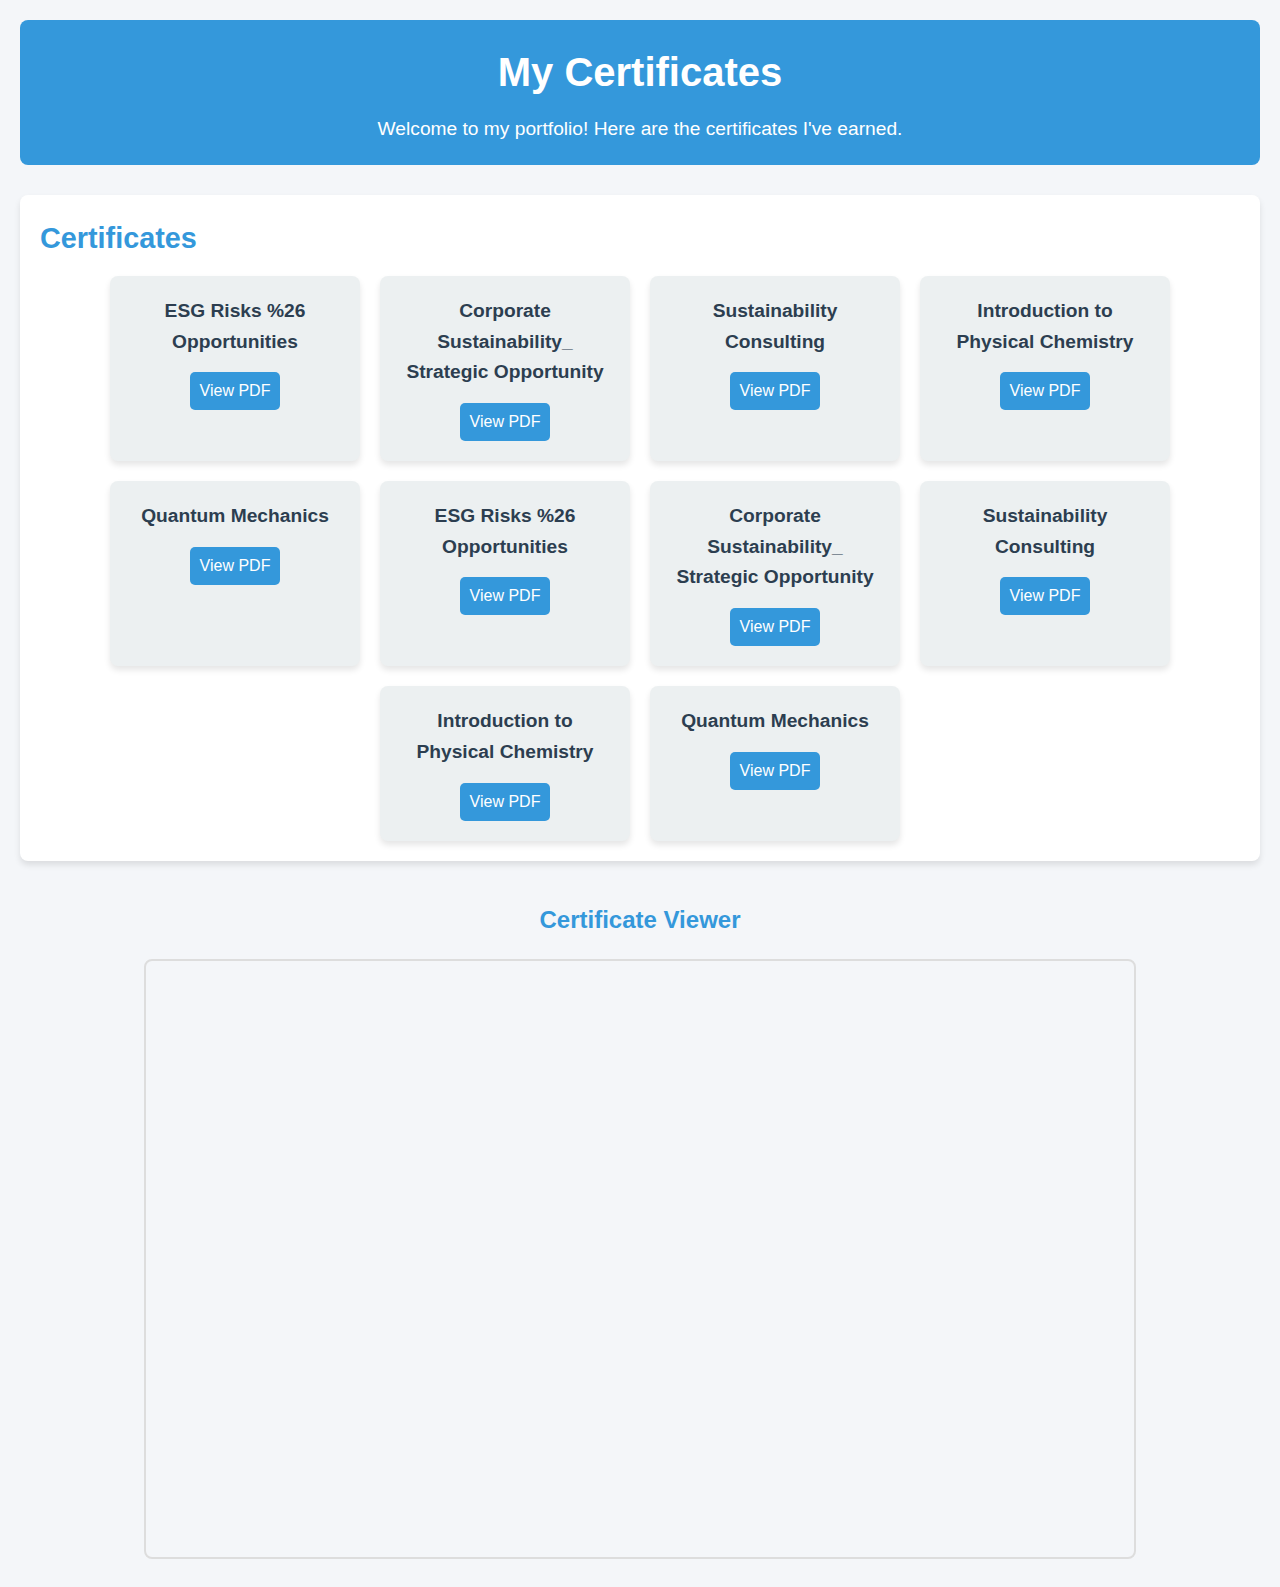
<file: index.html>
<!DOCTYPE html>
<html lang="en">
<head>
  <meta charset="UTF-8">
  <meta name="viewport" content="width=device-width, initial-scale=1.0">
  <title>My Certificate Portfolio</title>
  <link rel="stylesheet" href="styles.css">
</head>
<body>
  <header>
    <h1>My Certificates</h1>
    <p>Welcome to my portfolio! Here are the certificates I've earned.</p>
  </header>

  <section id="certificates">
    <h2>Certificates</h2>
    <div id="certificate-container">
      <!-- Certificates will be dynamically loaded from script.js -->
    </div>
  </section>

  <!-- PDF Viewer Section -->
  <section id="pdf-section">
    <h2>Certificate Viewer</h2>
    <iframe id="pdf-viewer" src="" width="80%" height="600px"></iframe>
  </section>

  <script src="script.js"></script>
</body>
</html>


  <script src="script.js"></script>
</body>
</html>
</file>
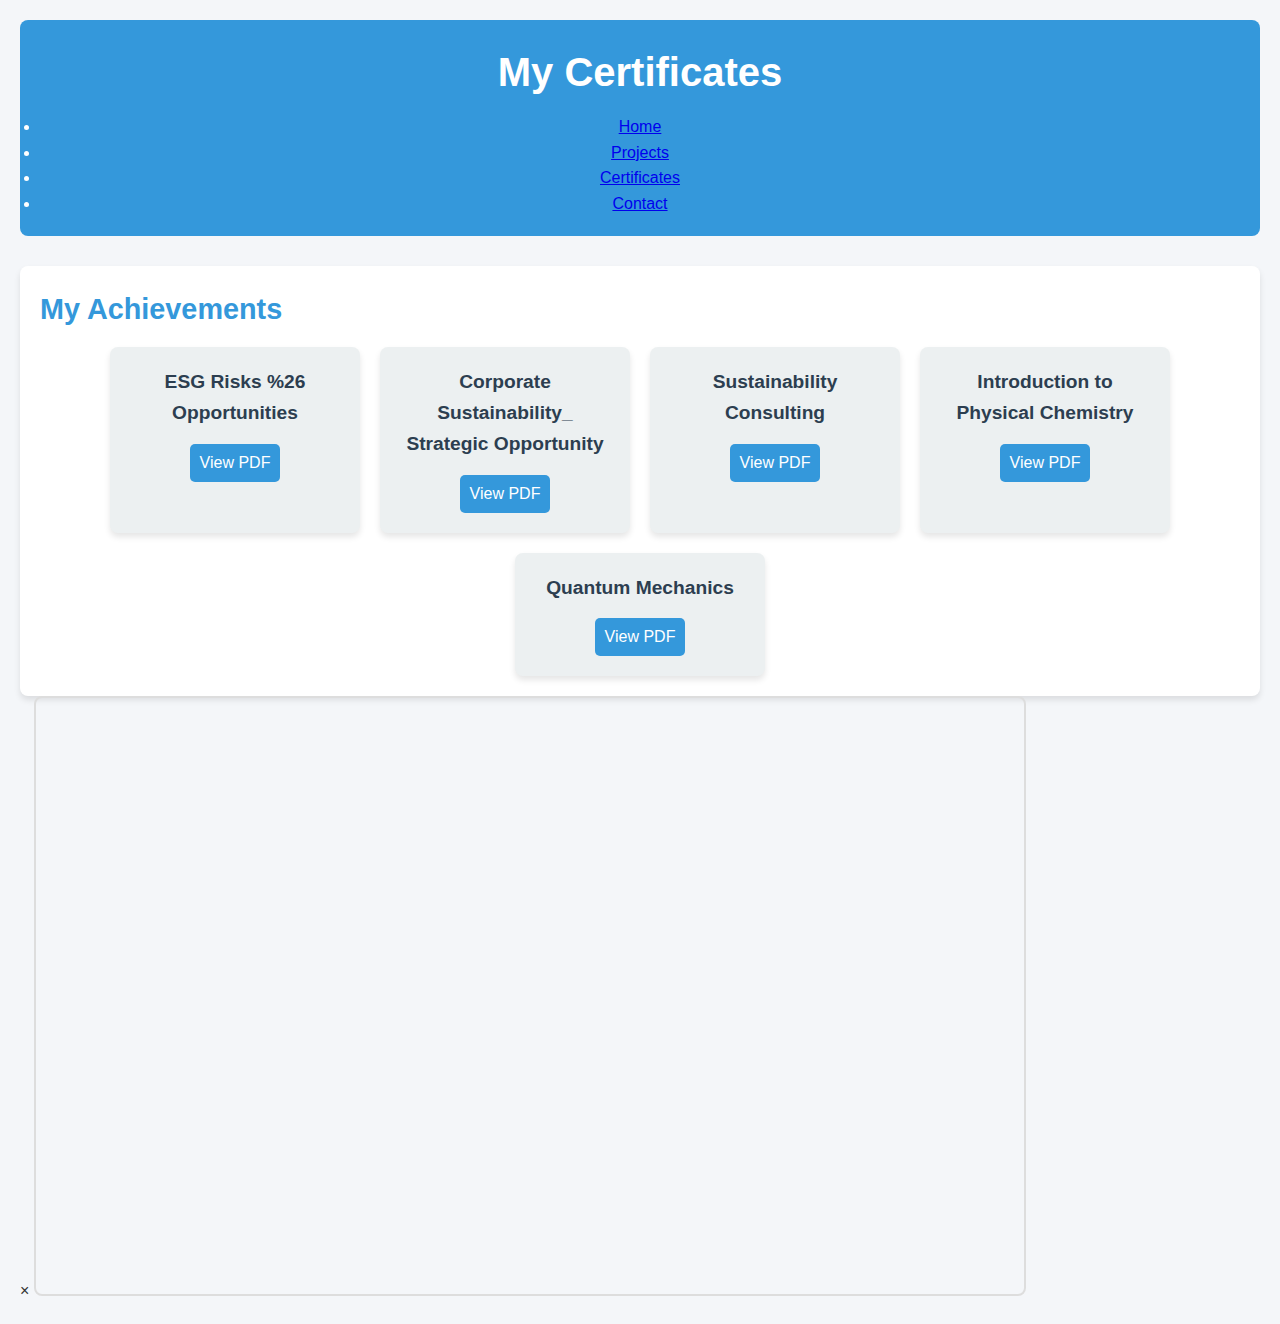
<file: Certificates.html>
<!DOCTYPE html>
<html lang="en">
<head>
    <meta charset="UTF-8">
    <meta name="viewport" content="width=device-width, initial-scale=1.0">
    <title>Certificates</title>
    <link rel="stylesheet" href="styles.css">
</head>
<body>

    <header>
        <h1>My Certificates</h1>
        <nav>
            <ul>
                <li><a href="index.html">Home</a></li>
                <li><a href="projects.html">Projects</a></li>
                <li><a href="certificates.html" class="active">Certificates</a></li>
                <li><a href="contact.html">Contact</a></li>
            </ul>
        </nav>
    </header>

    <section id="certificates">
        <h2>My Achievements</h2>
        <div id="certificate-container"></div>
    </section>

    <!-- Modal for PDF Viewer -->
    <div id="pdf-modal" class="modal">
        <div class="modal-content">
            <span id="close-modal" class="close-btn">&times;</span>
            <iframe id="pdf-viewer" width="100%" height="500px"></iframe>
        </div>
    </div>

    <script src="script.js"></script>

</body>
</html>
</file>
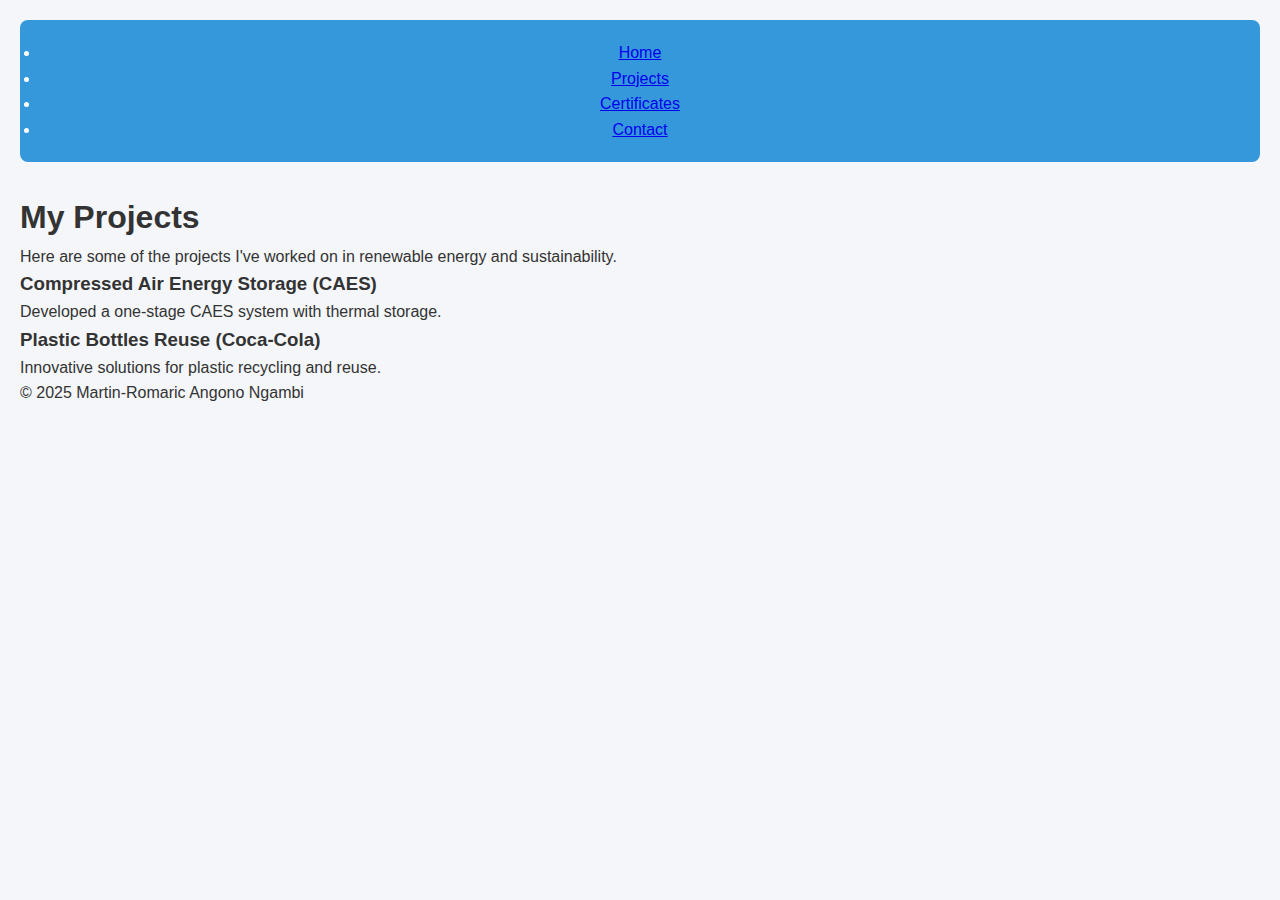
<file: project.html>
<!-- projects.html -->
<!DOCTYPE html>
<html lang="en">
<head>
    <meta charset="UTF-8">
    <meta name="viewport" content="width=device-width, initial-scale=1.0">
    <title>Portfolio | Projects</title>
    <link rel="stylesheet" href="styles.css">
</head>
<body>
    <header>
        <nav>
            <ul>
                <li><a href="index.html">Home</a></li>
                <li><a href="projects.html">Projects</a></li>
                <li><a href="certificates.html">Certificates</a></li>
                <li><a href="contact.html">Contact</a></li>
            </ul>
        </nav>
    </header>
    <section id="projects">
        <h1>My Projects</h1>
        <p>Here are some of the projects I've worked on in renewable energy and sustainability.</p>
        <div class="project">
            <h3>Compressed Air Energy Storage (CAES)</h3>
            <p>Developed a one-stage CAES system with thermal storage.</p>
        </div>
        <div class="project">
            <h3>Plastic Bottles Reuse (Coca-Cola)</h3>
            <p>Innovative solutions for plastic recycling and reuse.</p>
        </div>
    </section>
    <footer>
        <p>&copy; 2025 Martin-Romaric Angono Ngambi</p>
    </footer>
</body>
</html>
</file>
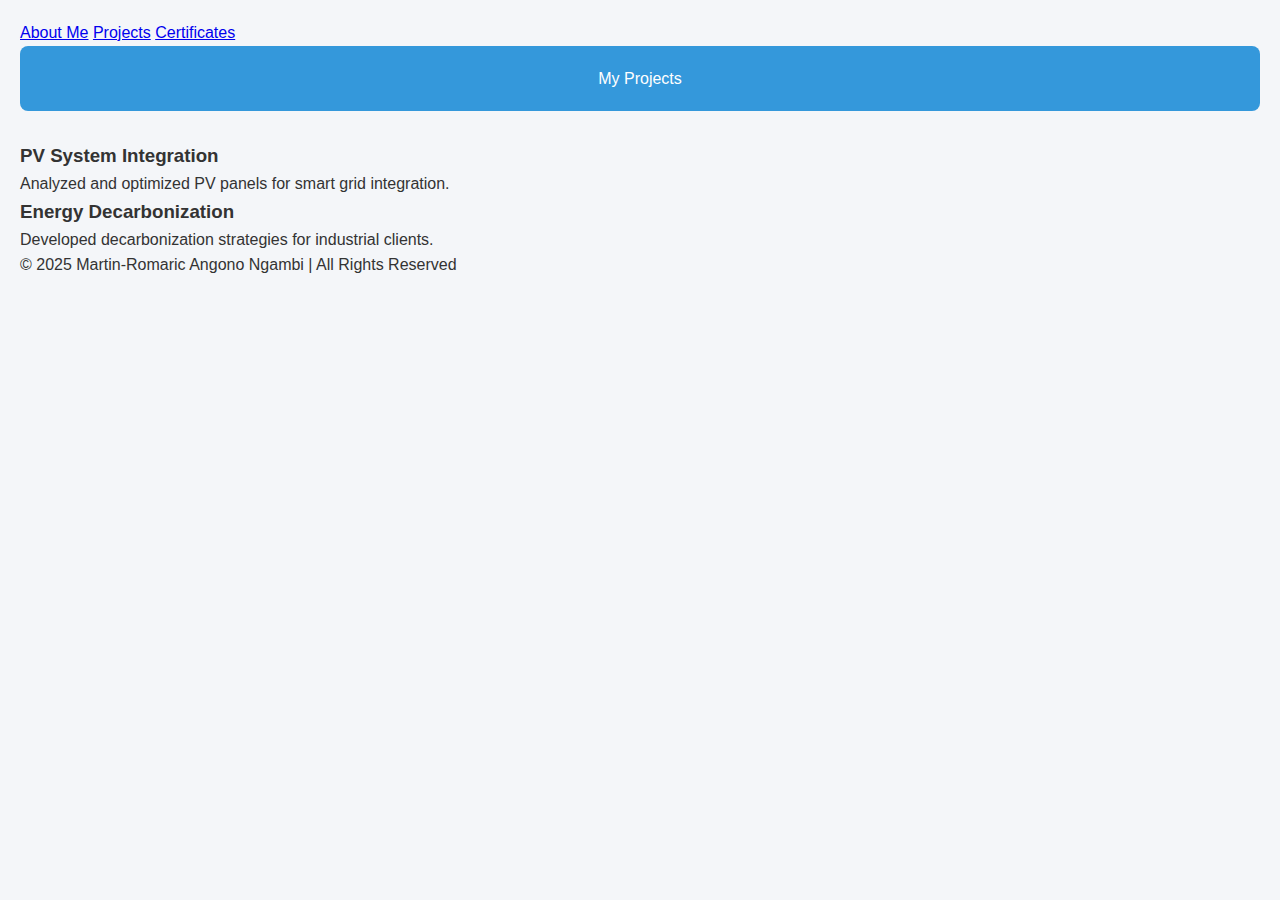
<file: projects.html>
<!DOCTYPE html>
<html lang="en">
<head>
    <meta charset="UTF-8">
    <meta name="viewport" content="width=device-width, initial-scale=1.0">
    <title>Projects - Martin-Romaric</title>
    <link rel="stylesheet" href="styles.css">
</head>
<body>
    <nav>
        <a href="index.html">About Me</a>
        <a href="projects.html">Projects</a>
        <a href="certificates.html">Certificates</a>
    </nav>

    <header>My Projects</header>

    <section id="projects">
        <div id="projects-container">
            <div class="project-card">
                <h3>PV System Integration</h3>
                <p>Analyzed and optimized PV panels for smart grid integration.</p>
            </div>
            <div class="project-card">
                <h3>Energy Decarbonization</h3>
                <p>Developed decarbonization strategies for industrial clients.</p>
            </div>
        </div>
    </section>

    <footer>
        &copy; 2025 Martin-Romaric Angono Ngambi | All Rights Reserved
    </footer>
</body>
</html>
</file>
<file: styles.css>
/* General Reset */
* {
  margin: 0;
  padding: 0;
  box-sizing: border-box;
  font-family: 'Arial', sans-serif;
}

/* Body */
body {
  background-color: #f4f6f9;
  color: #333;
  line-height: 1.6;
  padding: 20px;
}

/* Header */
header {
  text-align: center;
  background-color: #3498db;
  padding: 20px;
  color: white;
  border-radius: 8px;
  margin-bottom: 30px;
}

header h1 {
  font-size: 2.5rem;
  margin-bottom: 10px;
}

header p {
  font-size: 1.2rem;
  font-weight: 300;
}

/* About Me Section */
#about {
  background-color: #ffffff;
  padding: 20px;
  border-radius: 8px;
  box-shadow: 0 4px 6px rgba(0, 0, 0, 0.1);
  margin-bottom: 30px;
}

#about h2 {
  color: #3498db;
  margin-bottom: 15px;
  font-size: 1.8rem;
}

#about p {
  font-size: 1.1rem;
  color: #555;
}

/* Certificates Section */
#certificates {
  background-color: #ffffff;
  padding: 20px;
  border-radius: 8px;
  box-shadow: 0 4px 6px rgba(0, 0, 0, 0.1);
}

#certificates h2 {
  color: #3498db;
  margin-bottom: 15px;
  font-size: 1.8rem;
}

#certificate-container {
  display: flex;
  flex-wrap: wrap;
  gap: 20px;
  justify-content: center;
}

.certificate-card {
  background-color: #ecf0f1;
  padding: 20px;
  border-radius: 8px;
  width: 250px;
  text-align: center;
  box-shadow: 0 4px 6px rgba(0, 0, 0, 0.1);
  transition: all 0.3s ease;
}

.certificate-card:hover {
  transform: translateY(-5px);
  box-shadow: 0 8px 12px rgba(0, 0, 0, 0.15);
}

.certificate-card h3 {
  color: #2c3e50;
  margin-bottom: 15px;
  font-size: 1.2rem;
}

button {
  background-color: #3498db;
  color: white;
  padding: 10px;
  font-size: 1rem;
  border: none;
  border-radius: 5px;
  cursor: pointer;
  transition: background-color 0.3s ease;
}

button:hover {
  background-color: #2980b9;
}

/* PDF Viewer Section */
#pdf-section {
  text-align: center;
  margin-top: 40px;
}

#pdf-section h2 {
  color: #3498db;
  margin-bottom: 20px;
}

#pdf-viewer {
  border: 2px solid #ddd;
  border-radius: 8px;
  width: 80%;
  height: 600px;
}
</file>
